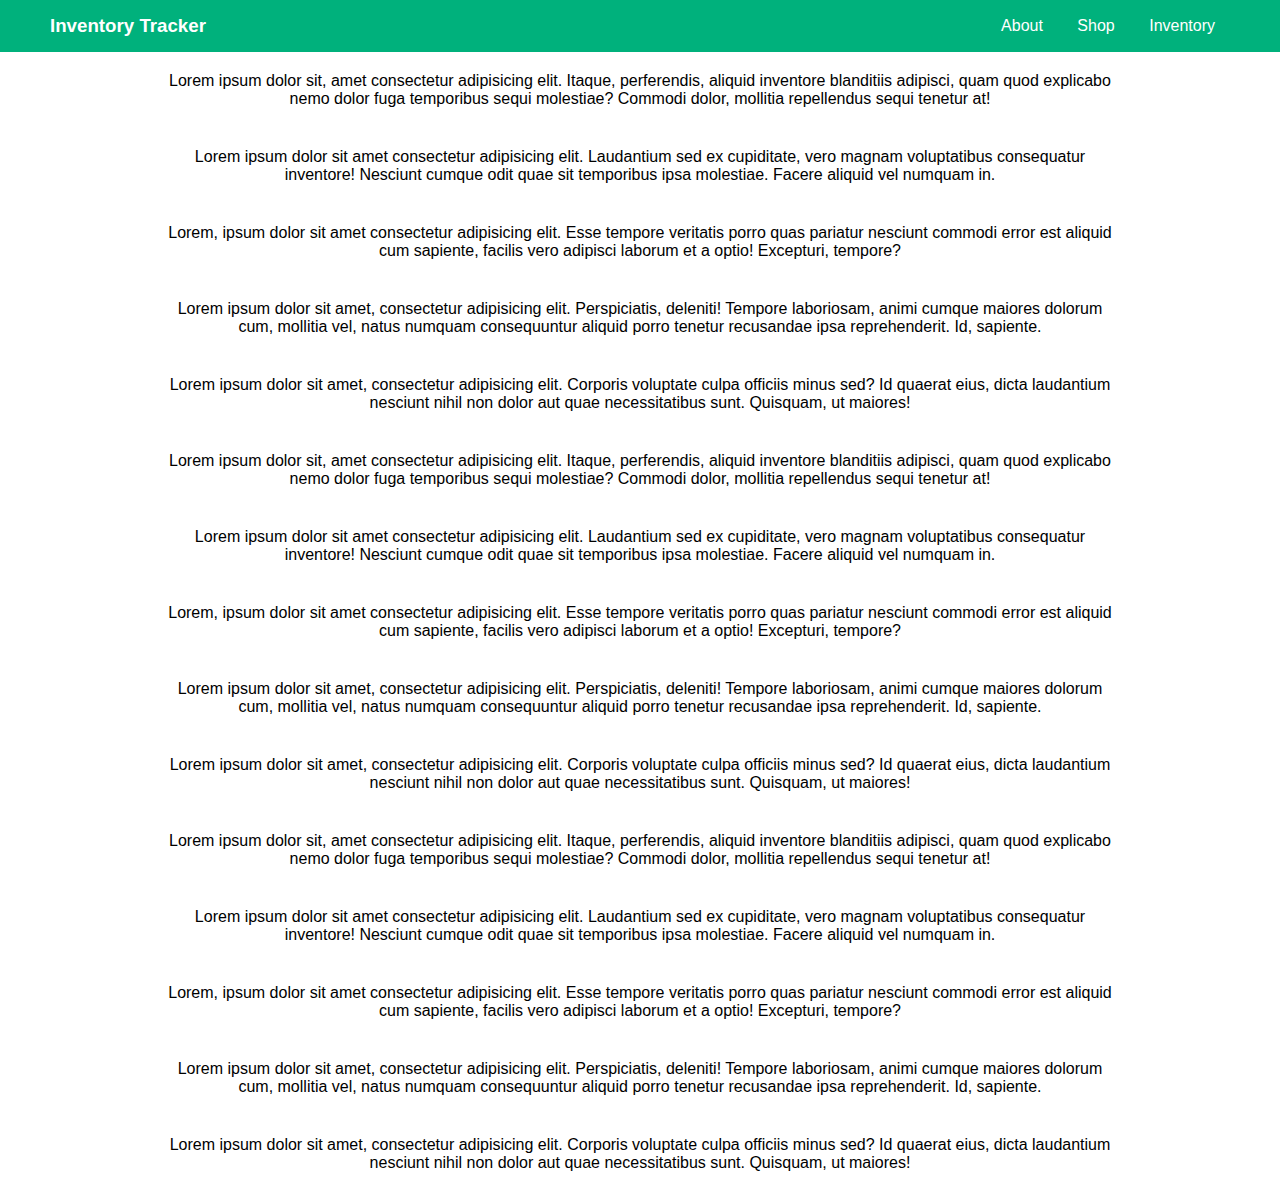
<file: index.html>
<!DOCTYPE html>
<html lang="en">
<head>
  <meta charset="UTF-8">
  <meta name="viewport" content="width=device-width, initial-scale=1.0">
  <meta http-equiv="X-UA-Compatible" content="ie=edge">
  <link rel="stylesheet" type="text/css" href="./styles/stylesheet.css">
  <title>Inventory Tracker</title>
</head>
<body>
  <nav>
    <h3 id="logo"><a href="index.html">Inventory Tracker</a></h3>
    <ul>
      <li><a href="">About</a></li>
      <li><a href="">Shop</a></li>
      <li><a href="pages/inventory.html">Inventory</a></li>
    </ul>
  </nav>
  <div id="content">
    <p>Lorem ipsum dolor sit, amet consectetur adipisicing elit. Itaque, perferendis, aliquid inventore blanditiis adipisci, quam quod explicabo nemo dolor fuga temporibus sequi molestiae? Commodi dolor, mollitia repellendus sequi tenetur at!</p>
    <p>Lorem ipsum dolor sit amet consectetur adipisicing elit. Laudantium sed ex cupiditate, vero magnam voluptatibus consequatur inventore! Nesciunt cumque odit quae sit temporibus ipsa molestiae. Facere aliquid vel numquam in.</p>
    <p>Lorem, ipsum dolor sit amet consectetur adipisicing elit. Esse tempore veritatis porro quas pariatur nesciunt commodi error est aliquid cum sapiente, facilis vero adipisci laborum et a optio! Excepturi, tempore?</p>
    <p>Lorem ipsum dolor sit amet, consectetur adipisicing elit. Perspiciatis, deleniti! Tempore laboriosam, animi cumque maiores dolorum cum, mollitia vel, natus numquam consequuntur aliquid porro tenetur recusandae ipsa reprehenderit. Id, sapiente.</p>
    <p>Lorem ipsum dolor sit amet, consectetur adipisicing elit. Corporis voluptate culpa officiis minus sed? Id quaerat eius, dicta laudantium nesciunt nihil non dolor aut quae necessitatibus sunt. Quisquam, ut maiores!</p>
    <p>Lorem ipsum dolor sit, amet consectetur adipisicing elit. Itaque, perferendis, aliquid inventore blanditiis adipisci, quam quod explicabo nemo dolor fuga temporibus sequi molestiae? Commodi dolor, mollitia repellendus sequi tenetur at!</p>
    <p>Lorem ipsum dolor sit amet consectetur adipisicing elit. Laudantium sed ex cupiditate, vero magnam voluptatibus consequatur inventore! Nesciunt cumque odit quae sit temporibus ipsa molestiae. Facere aliquid vel numquam in.</p>
    <p>Lorem, ipsum dolor sit amet consectetur adipisicing elit. Esse tempore veritatis porro quas pariatur nesciunt commodi error est aliquid cum sapiente, facilis vero adipisci laborum et a optio! Excepturi, tempore?</p>
    <p>Lorem ipsum dolor sit amet, consectetur adipisicing elit. Perspiciatis, deleniti! Tempore laboriosam, animi cumque maiores dolorum cum, mollitia vel, natus numquam consequuntur aliquid porro tenetur recusandae ipsa reprehenderit. Id, sapiente.</p>
    <p>Lorem ipsum dolor sit amet, consectetur adipisicing elit. Corporis voluptate culpa officiis minus sed? Id quaerat eius, dicta laudantium nesciunt nihil non dolor aut quae necessitatibus sunt. Quisquam, ut maiores!</p>
    <p>Lorem ipsum dolor sit, amet consectetur adipisicing elit. Itaque, perferendis, aliquid inventore blanditiis adipisci, quam quod explicabo nemo dolor fuga temporibus sequi molestiae? Commodi dolor, mollitia repellendus sequi tenetur at!</p>
    <p>Lorem ipsum dolor sit amet consectetur adipisicing elit. Laudantium sed ex cupiditate, vero magnam voluptatibus consequatur inventore! Nesciunt cumque odit quae sit temporibus ipsa molestiae. Facere aliquid vel numquam in.</p>
    <p>Lorem, ipsum dolor sit amet consectetur adipisicing elit. Esse tempore veritatis porro quas pariatur nesciunt commodi error est aliquid cum sapiente, facilis vero adipisci laborum et a optio! Excepturi, tempore?</p>
    <p>Lorem ipsum dolor sit amet, consectetur adipisicing elit. Perspiciatis, deleniti! Tempore laboriosam, animi cumque maiores dolorum cum, mollitia vel, natus numquam consequuntur aliquid porro tenetur recusandae ipsa reprehenderit. Id, sapiente.</p>
    <p>Lorem ipsum dolor sit amet, consectetur adipisicing elit. Corporis voluptate culpa officiis minus sed? Id quaerat eius, dicta laudantium nesciunt nihil non dolor aut quae necessitatibus sunt. Quisquam, ut maiores!</p>
  </div>
</body>
</html>
</file>
<file: styles/stylesheet.css>
* {
  margin: 0px;
  padding: 0px;
  font-family: Arial, Helvetica, sans-serif;
}

nav {
  display: flex;
  justify-content: space-between;
  align-items: center;
  flex-direction: row;
  background-color: rgb(0, 177, 124);
  color: #FFF;
  padding: 15px 0px;
}

nav h3 {
  margin: 0px 50px;
}

nav ul {
  margin: 0px 50px;
  list-style-type: none;
}

nav ul li {
  display: inline-block;
}

nav ul li a {
  text-decoration: none;
  color: #FFF;
  padding: 15px 15px;
}

nav ul li a:hover {
  text-decoration: none;
  color: #FFF;
  background-color: rgb(0, 108, 75);
  padding: 15px 15px;
  border-radius: 5px;
}

nav #logo a {
  text-decoration: none;
  color: #FFF;
}

nav #logo a:hover {
  text-decoration: none;
  color: rgb(237, 237, 237);
}

#content {
  max-width: 75vw;
  margin: 0px auto;
}

#content p {
  text-align: center;
  padding: 20px 0px;
}
</file>
